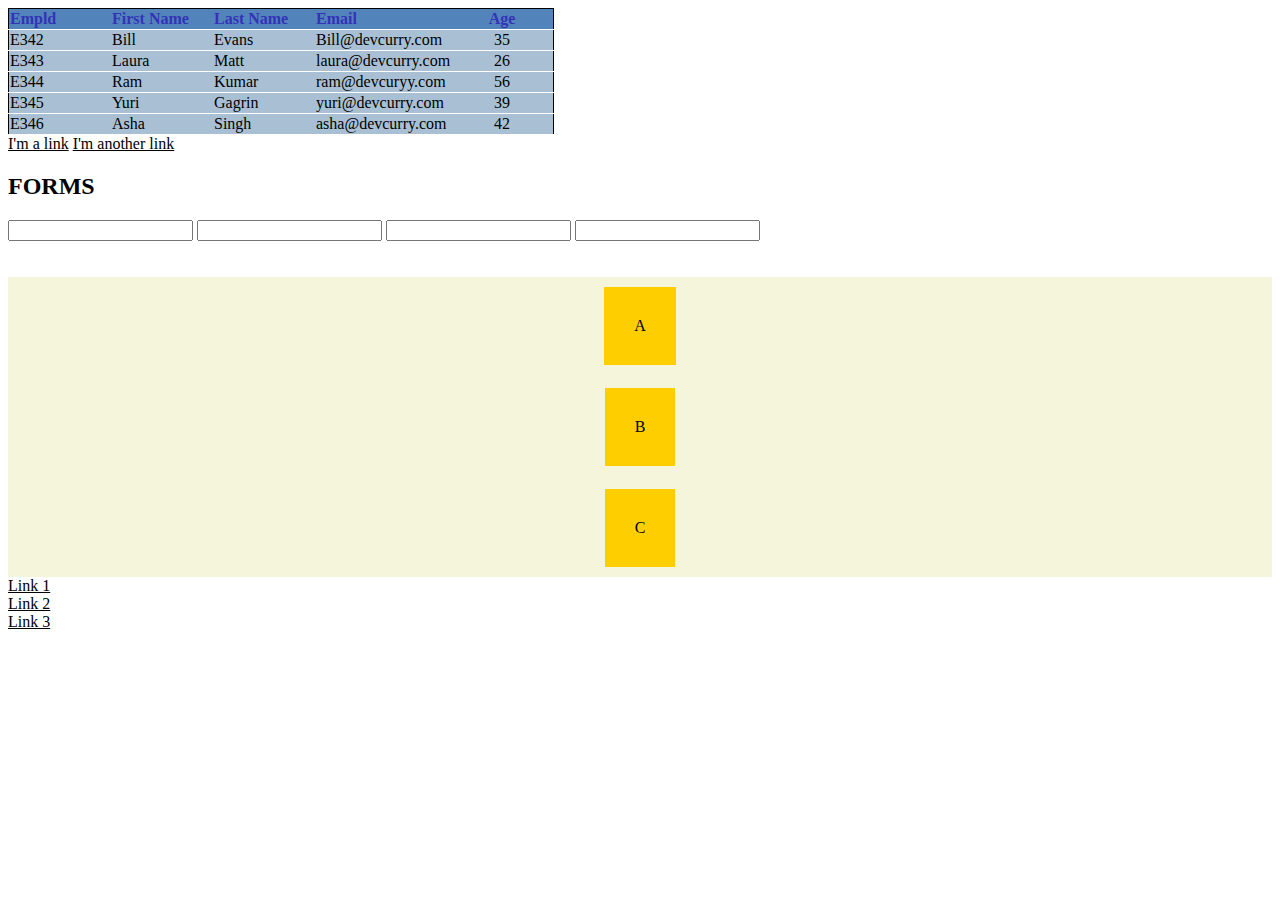
<file: practice.html>
<!DOCTYPE html>
<html lang="en">
<head>
    <meta charset="UTF-8">
    <meta http-equiv="X-UA-Compatible" content="IE=edge">
    <meta name="viewport" content="width=device-width, initial-scale=1.0">
    <title>Document</title>
    <link rel="stylesheet" href="styles/practice.css">
    
</head>
<body>
    <table>
        <thead>
           <tr>
            <th>Empld</th>
            <th>First Name</th>
            <th>Last Name</th>
            <th>Email</th>
            <th class="Age">Age</th>
           </tr> 
        </thead>
        <tbody>
            <tr>
                <td>E342</td>
                <td>Bill</td>
                <td>Evans</td>
                <td>Bill@devcurry.com</td>
                <td class="Age">35</td>
            </tr>
            <tr>
                <td>E343</td>
                <td>Laura</td> 
                <td>Matt</td>
                <td>laura@devcurry.com</td>
                <td class="Age">26</td>
            </tr>
            <tr>
                <td>E344</td>
                <td>Ram</td>
                <td>Kumar</td>
                <td>ram@devcuryy.com</td>
                <td class="Age">56</td>
            </tr>
            <tr>
                <td>E345</td>
                <td>Yuri</td>
                <td>Gagrin</td>
                <td>yuri@devcurry.com</td>
                <td class="Age">39</td>
            </tr>
            <tr>
                <td>E346</td>
                <td>Asha</td>
                <td>Singh</td>
                <td>asha@devcurry.com</td>
                <td class="Age">42</td>
            </tr>
        </tbody>
        <tfoot>

        </tfoot>
    </table>
    <a href="#">I'm a link</a>
<a href="#">I'm another link</a>


    <form>
        <h2>FORMS</h2>
            <input type="text">
            <input type="number">
            <input type="email">
            <input type="password">
    </form>

<br><br>
    <div class="flex-container">
        <div class="flex-item">A</div>
        <div class="flex-item">B</div>
        <div class="flex-item">C</div>
    </div>
    


    <div class="site-header">
        <a href="#">Link 1</a>
        <a href="#">Link 2</a>
        <a href="#">Link 3</a>
    </div>
</body>
</html>
</file>
<file: styles/practice.css>
table{
    border: 1px solid black;
    border-collapse: collapse;
}
td,th{
    border-bottom: 1px solid white;
    width: 100px;
    text-align: left;
}
/*.red-flag{
    color: red;
}*/
thead{
    background-color: rgb(83, 131, 187);
    color: rgb(51, 51, 184);
}
tbody{
    background-color: rgb(169, 192, 212);
    color: black;
}
.Age{
    text-align: center;
}
a {
    background-image: linear-gradient(to top, yellow 50%, transparent 50%);
    background-size: 100% 200%;
    background-position: top;
    transition: background-position 0.5s ease-in; /** I've changed the time for demo purposes **/
    color: black;
  }
  
  a:hover {
    background-position: bottom;
  }

 

figure{
    height: 400px;
    overflow: hidden;
    border-right: 4px solid #ffce00;
    border-bottom: 4px solid #ffce00;
}
img{
   height: 400px;
    
}
img:hover{
    transform: scale(1.3);

}




/*flex-box*/
.flex-container{
    display: flex;
    background-color: beige;
    flex-direction: column;
    justify-content: space-between;
    align-items: center;
    height: 300px;
}
.flex-item{
    background-color: #ffce00;
    padding: 30px;
    margin: 10px;
    text-align: center;
}

/*responsive*/
.site-header{
    display: flex;
    flex-direction: column;
}
@media(min-width:768px){
    /*The elements that will be motified*/
    .site-header nav{
        /*desktop*/
        flex-direction: row;
        justify-content: space-between;
    }
}
</file>
